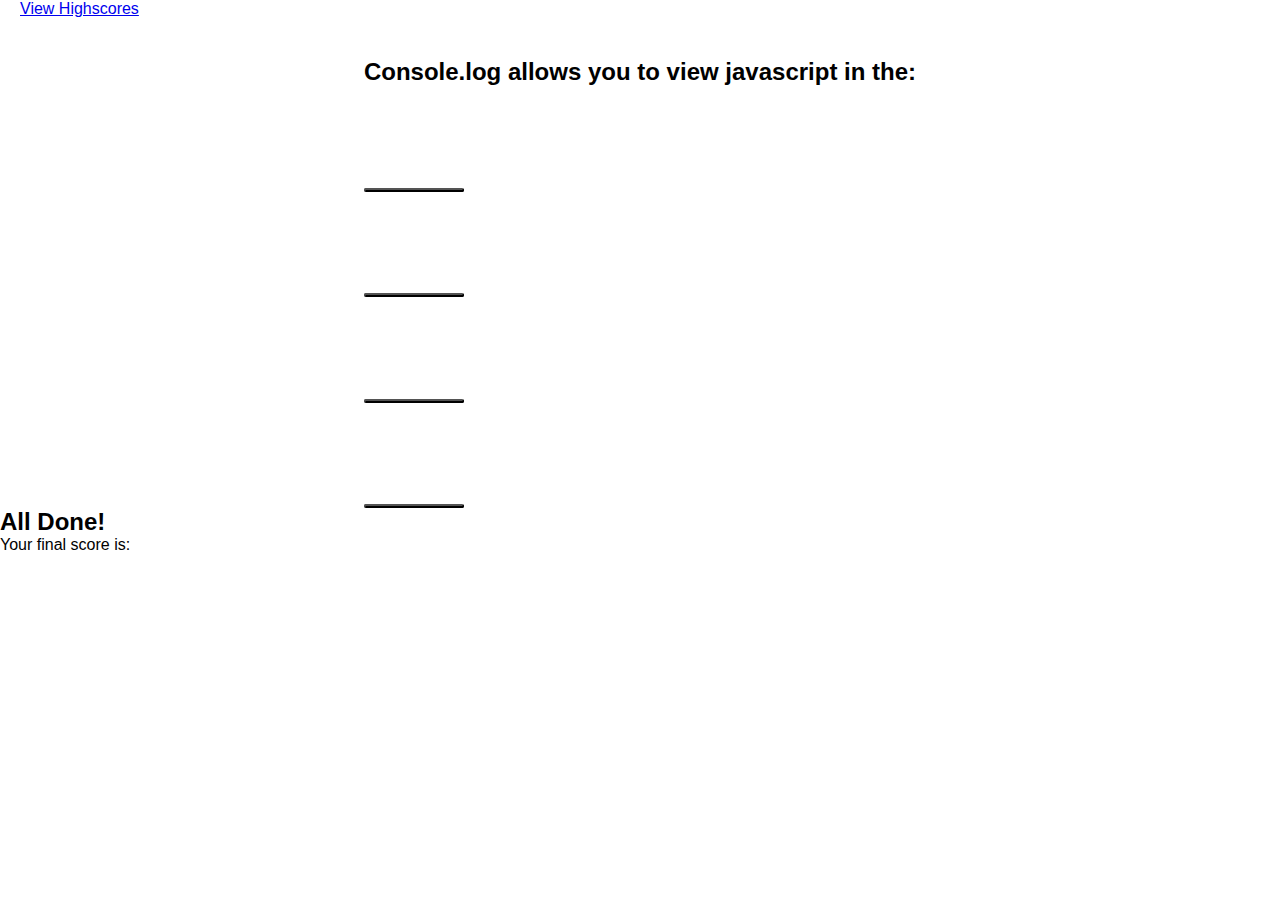
<file: index.html>
<!DOCTYPE html>
<html lang="en">
  <head>
    <meta charset="UTF-8" />
    <meta http-equiv="X-UA-Compatible" content="IE=edge" />
    <meta name="viewport" content="width=device-width, initial-scale=1.0" />
    <title>Quiz Game!</title>
    <link rel="stylesheet" href="./Assets/style.css" />
  </head>
  <body>
    <header>
      <span id="view-hs"
        ><a href="./Assets/highscore.html" id="hs">View Highscores</a></span
      >
      <span id="timer"></span>
    </header>

    <section class="quiz-container">
      <h2 class="question"></h2>
      <button class="option"></button>
      <button class="option"></button>
      <button class="option"></button>
      <button class="option"></button>
    </section>

    <section class="done">
      <h2>All Done!</h2>
      <span class="your-score">Your final score is: </span>
    </section>
    <script src="./Assets/app.js"></script>
  </body>
</html>
</file>
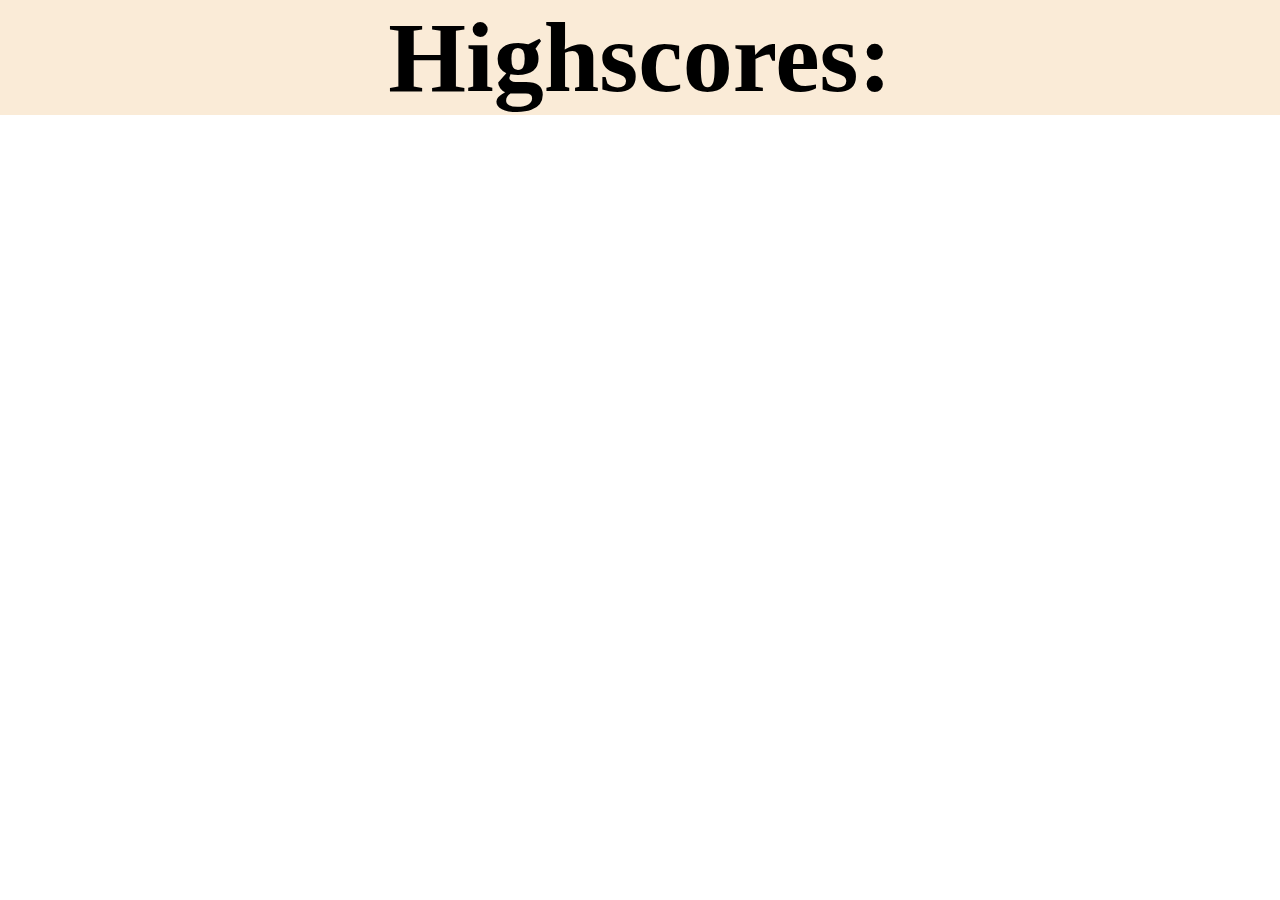
<file: Assets/highscore.html>
<!DOCTYPE html>
<html lang="en">
  <head>
    <meta charset="UTF-8" />
    <meta http-equiv="X-UA-Compatible" content="IE=edge" />
    <meta name="viewport" content="width=device-width, initial-scale=1.0" />
    <link rel="stylesheet" href="/Assets/score.css" />
    <title>Document</title>
  </head>
  <body>
    <section class="scoreboard">
      <h2>Highscores:</h2>
    </section>
  </body>
</html>
</file>
<file: Assets/style.css>
*{
    margin:0;
    padding:0;
    box-sizing: border-box;
    font-family: sans-serif;
}

header{
    display: flex;
    justify-content: space-between;
}

header #view-hs{
    margin-left: 20px;
    color:blueviolet
}

 #timer{
    margin-right: 20px;
}

.quiz-container{
    display:grid;
    place-content: center;
    margin-top: 40px;
    height: 50vh;
    align-content: space-between;
}

.option{
    display: flex;
    flex-direction:column;
    width: 100px;
    color: white;
    background-color: blueviolet;
    border-radius: 5px;
    align-content: space-between;
}
</file>
<file: Assets/score.css>
*{
    margin:0;
    padding:0;
    box-sizing: border-box;
}

.scoreboard{
    background-color: antiquewhite;
    text-align: center;
}

h2{
    font-size: 100px;
}
</file>
